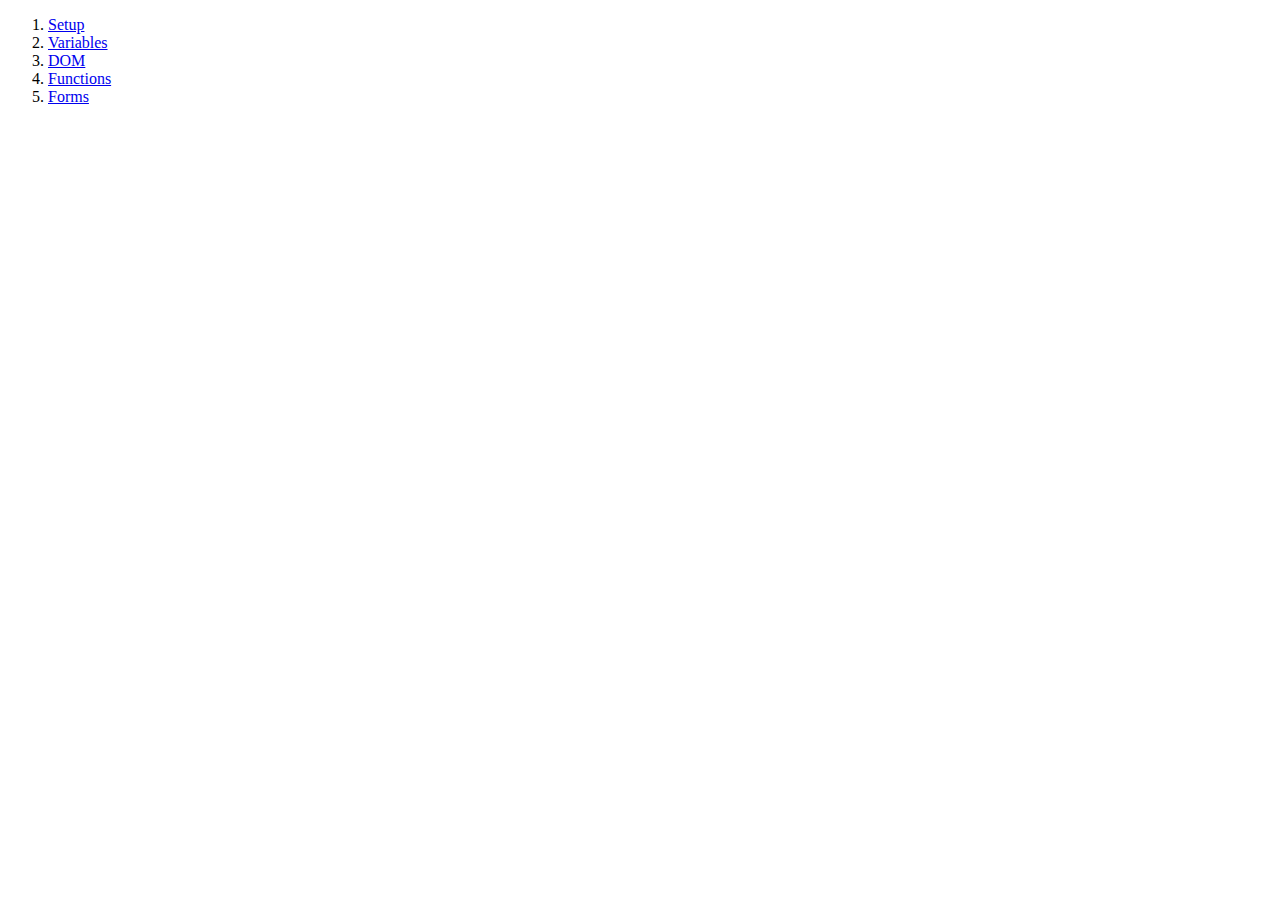
<file: index.html>
<!DOCTYPE html>
<html lang="en">
<head>
    <meta charset="UTF-8">
    <meta http-equiv="X-UA-Compatible" content="IE=edge">
    <meta name="viewport" content="width=device-width, initial-scale=1.0">
    <title>Document</title>
</head>
<body>
    <ol>
        <li><a href="/01-setup/">Setup</a></li>
        <li><a href="/02-Variables/">Variables</a></li>
        <li><a href="/03-DOM/">DOM</a></li>
        <li><a href="/04-Functions-and-events/">Functions</a></li>
        <li><a href="/05-Forms/">Forms</a></li>
    </ol>
</body>
</html>
</file>
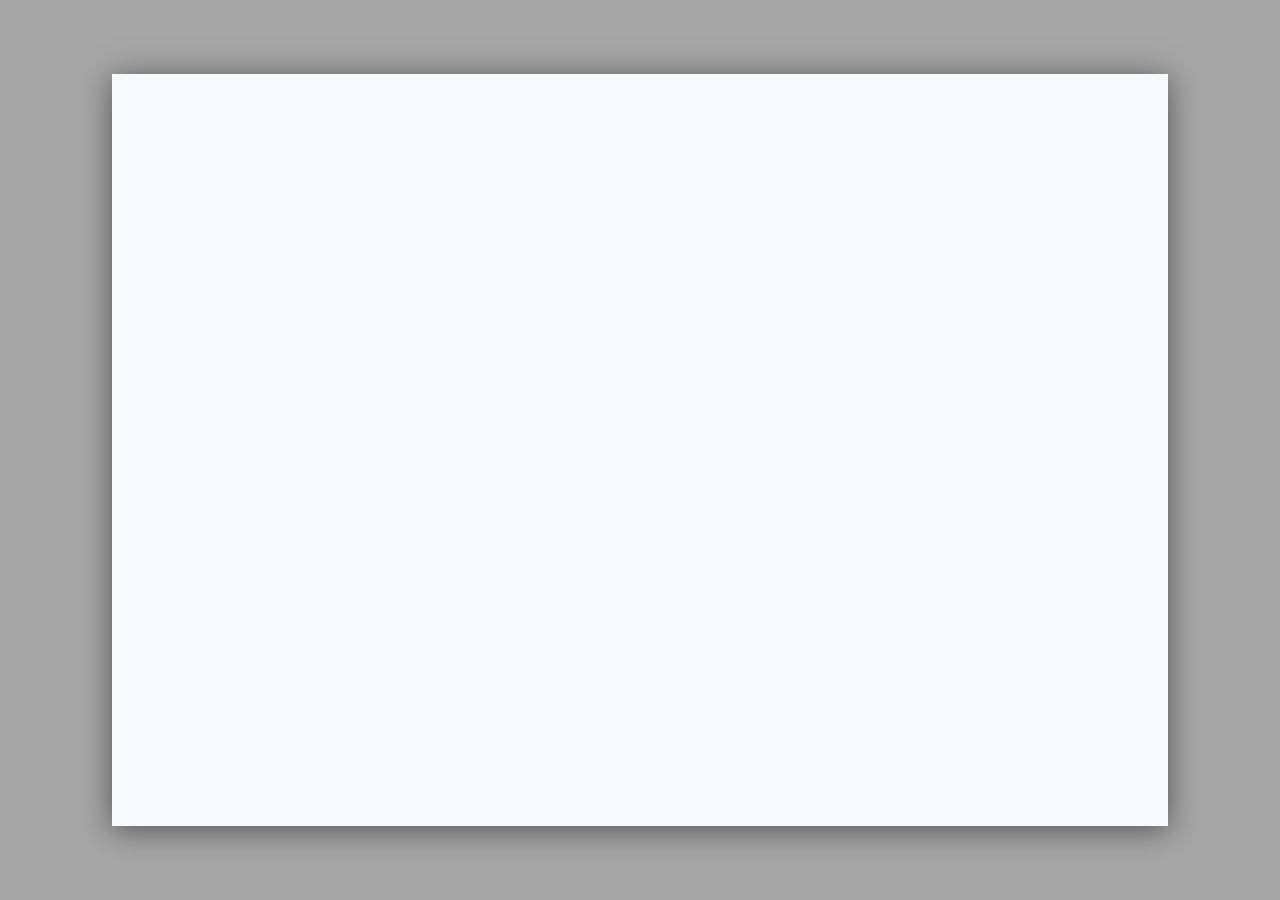
<file: 01-setup/index.html>
<!DOCTYPE html>
<html lang="en">
<head>
    <meta charset="UTF-8">
    <meta http-equiv="X-UA-Compatible" content="IE=edge">
    <meta name="viewport" content="width=device-width, initial-scale=1.0">
    <title>01-Setup</title>
    <link rel="stylesheet" href="style.css">
    <script type="text/javascript" src="main.js"></script>
</head>
<body>
    <div class="mystyle">

    </div>
</body>
</html>
</file>
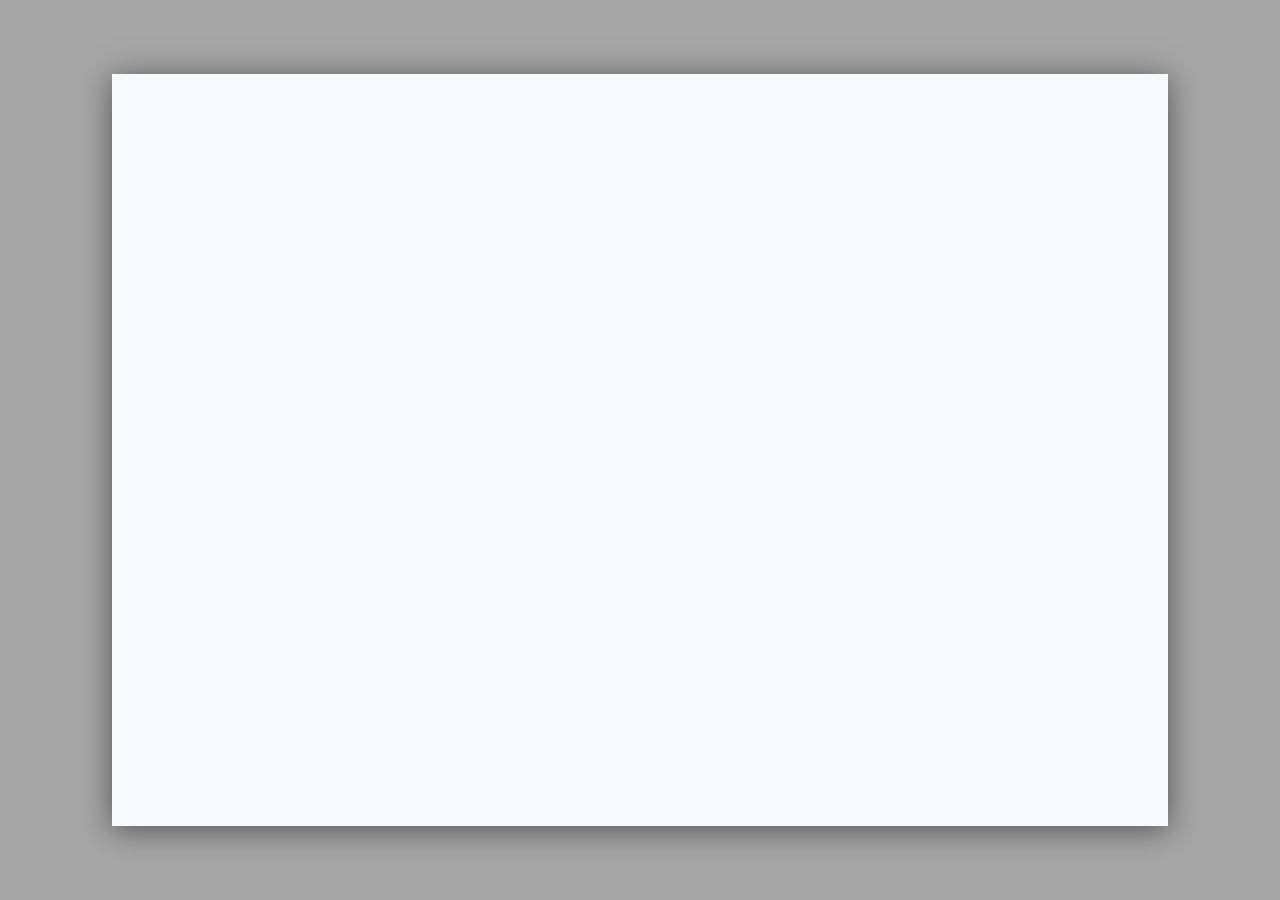
<file: 02-Variables/index.html>
<!DOCTYPE html>
<html lang="en">
<head>
    <meta charset="UTF-8">
    <meta http-equiv="X-UA-Compatible" content="IE=edge">
    <meta name="viewport" content="width=device-width, initial-scale=1.0">
    <title>01-Variables</title>
    <link rel="stylesheet" href="style.css">
    <script type="text/javascript" src="main.js"></script>
</head>
<body>
    <div class="mystyle">

    </div>
</body>
</html>
</file>
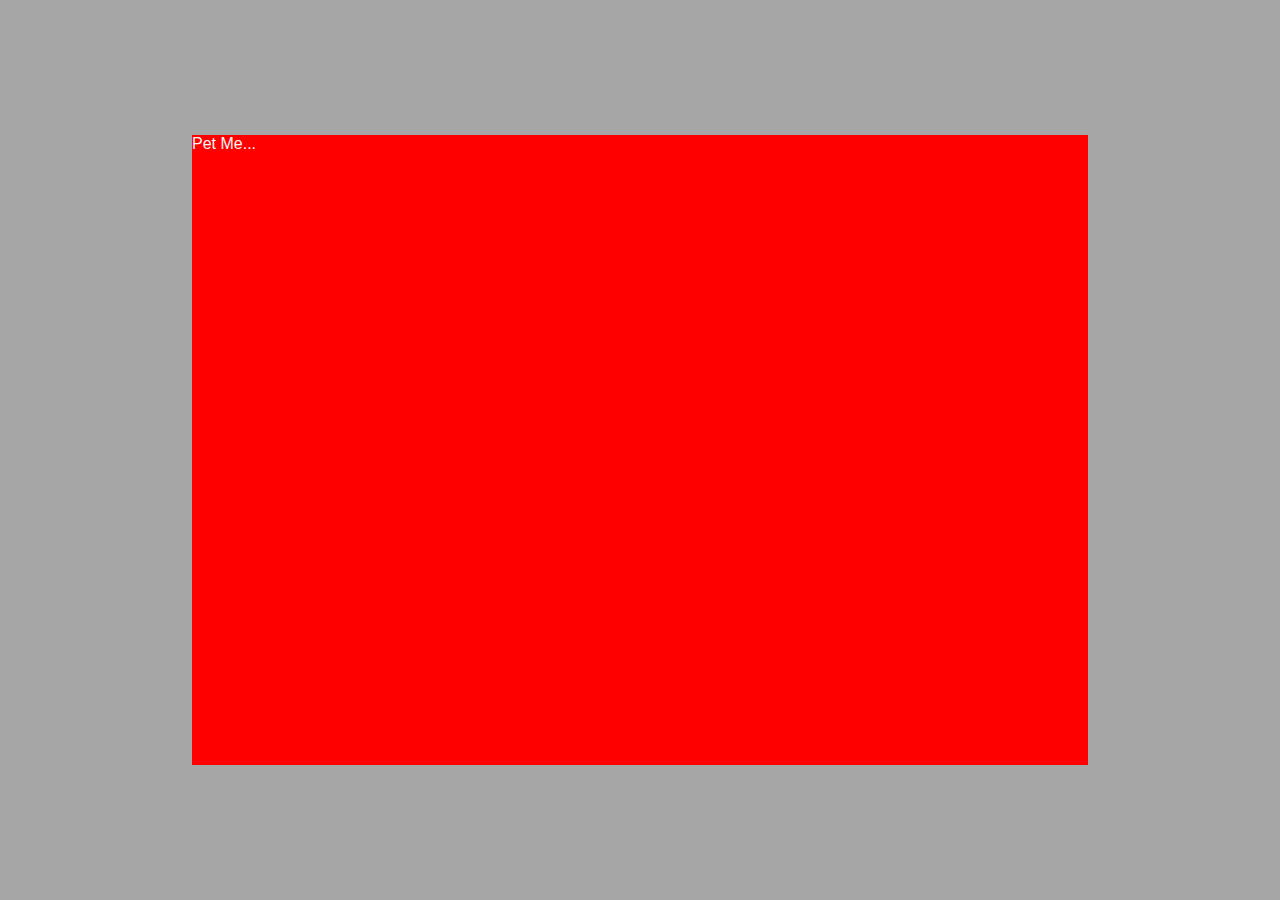
<file: 04-Functions-and-events/index.html>
<!DOCTYPE html>
<html lang="en">
<head>
    <meta charset="UTF-8">
    <meta http-equiv="X-UA-Compatible" content="IE=edge">
    <meta name="viewport" content="width=device-width, initial-scale=1.0">
    <title>01-Variables</title>
    <link rel="stylesheet" href="style.css">
    <script type="text/javascript" src="main.js" defer></script>
</head>
<body>
    <div class="mystyle" >
        <div id="box" onclick=changeText()>
            <img id="image" src="" alt="">
            <div class="columns">
                <div class="multiple"></div>
                <div class="multiple"></div>
                <div class="multiple"></div>
                <div class="multiple"></div>
            </div>
        </div>
    </div>
</body>
</html>
</file>
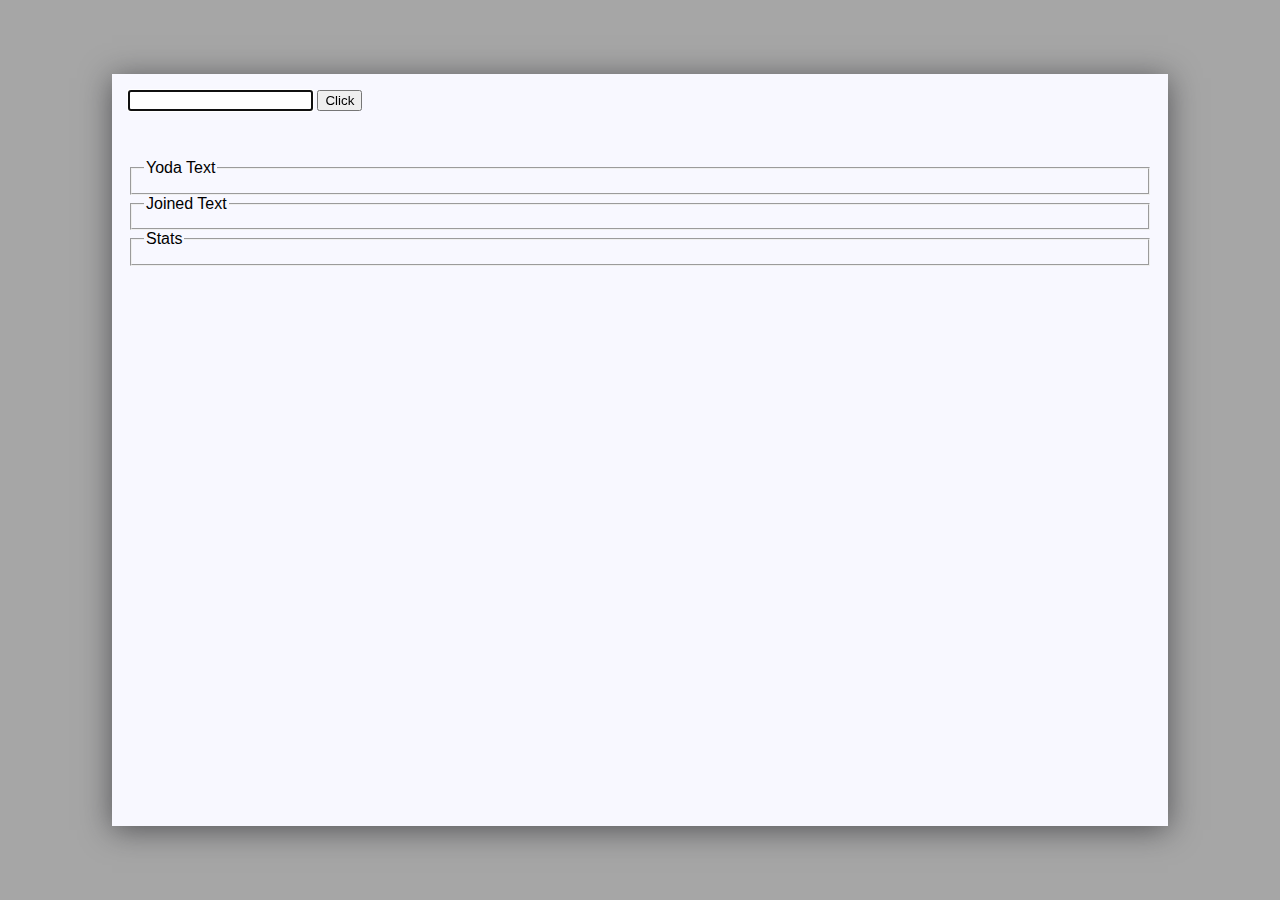
<file: 05-Forms/index.html>
<!DOCTYPE html>
<html lang="en">
<head>
    <meta charset="UTF-8">
    <meta http-equiv="X-UA-Compatible" content="IE=edge">
    <meta name="viewport" content="width=device-width, initial-scale=1.0">
    <title>Forms</title>
    <link rel="stylesheet" href="style.css">
    <script type="text/javascript" src="main.js" defer></script>
</head>
<body>
    <div class="mystyle" >
        <form id="form">
            <input type="text" name="" id="input">
            <input type="submit" value="Click">
        </form>
        <h2 id="result"></h2>
        <div id="messages"></div>
        <div id="mutations">
            <fieldset>
                <legend>Yoda Text</legend>
                <p id="reversed"></p>
            </fieldset>

            <fieldset>
                <legend>Joined Text</legend>
                <p id="joined"></p>
            </fieldset>

            <fieldset>
                <legend>Stats</legend>
                <p id="totalWords"></p>
                <p id="totalLetters"></p>
            </fieldset>
        </div>
    </div>
</body>
</html>
</file>
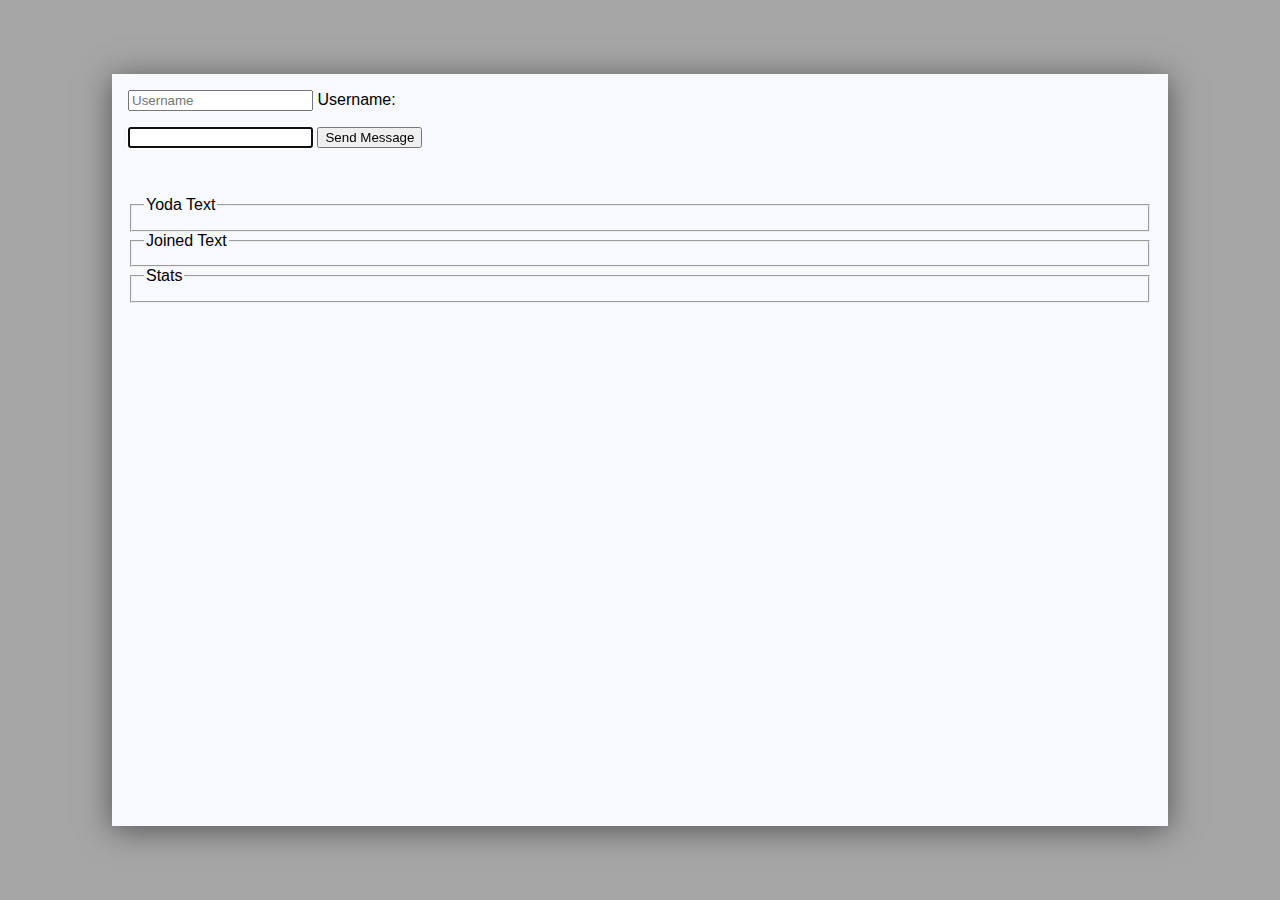
<file: 05a-Objects/index.html>
<!DOCTYPE html>
<html lang="en">
<head>
    <meta charset="UTF-8">
    <meta http-equiv="X-UA-Compatible" content="IE=edge">
    <meta name="viewport" content="width=device-width, initial-scale=1.0">
    <title>Objects</title>
    <link rel="stylesheet" href="style.css">
    <script type="text/javascript" src="main.js" defer></script>
</head>
<body>
    <div class="mystyle" >
        <form id="usernameForm">
            <input type="text" name="" id="user" placeholder="Username">
            <!-- <input type="submit" value="Click"> -->
            <label>Username: </label>
            <label id="displayUser"></label>
        </form>
        <form id="form">
            <input type="text" name="" id="input">
            <input type="submit" value="Send Message">
        </form>
        <h2 id="result"></h2>
        <div id="messages"></div>
        <div id="mutations">
            <fieldset>
                <legend>Yoda Text</legend>
                <p id="reversed"></p>
            </fieldset>

            <fieldset>
                <legend>Joined Text</legend>
                <p id="joined"></p>
            </fieldset>

            <fieldset>
                <legend>Stats</legend>
                <p id="totalWords"></p>
                <p id="totalLetters"></p>
            </fieldset>
        </div>
    </div>
</body>
</html>
</file>
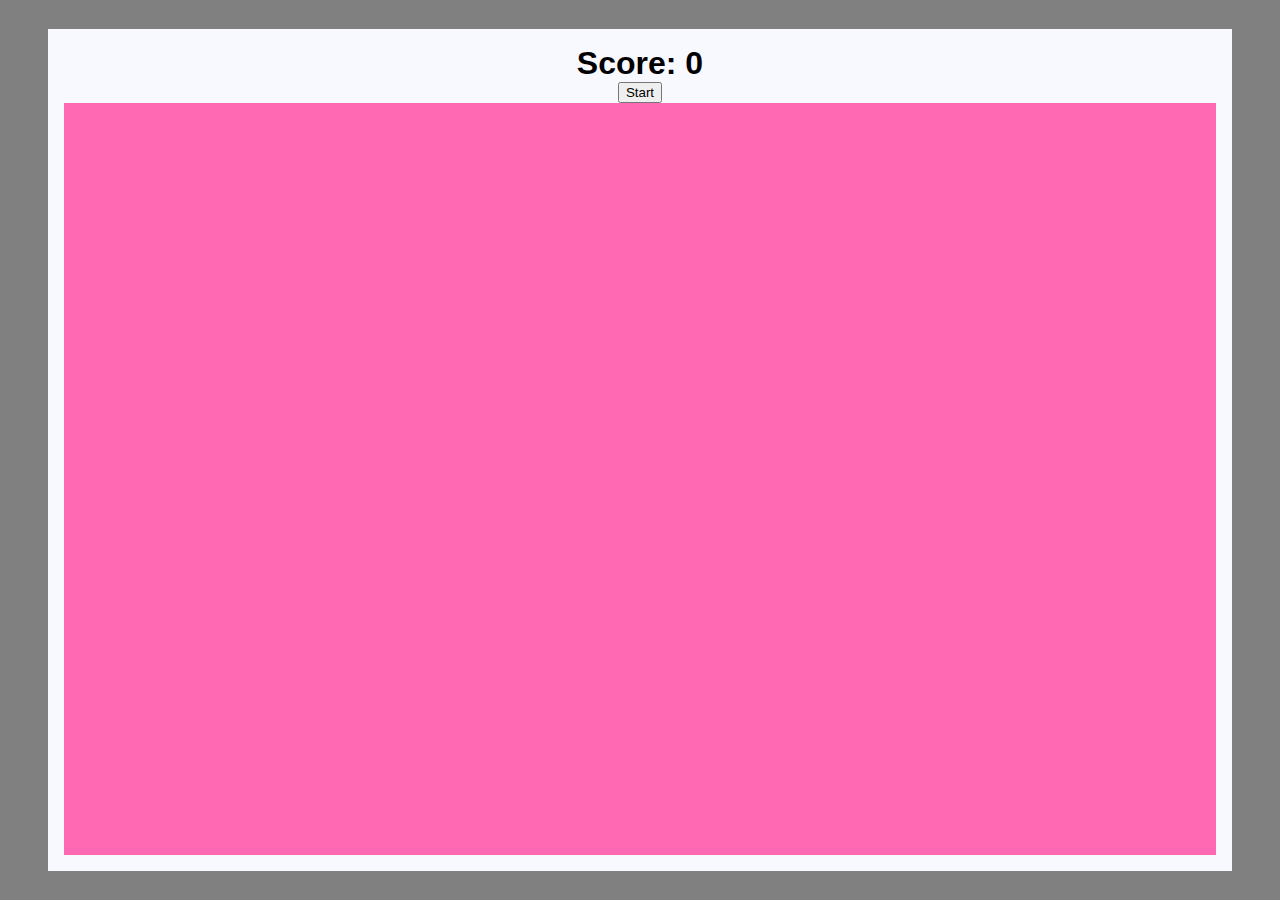
<file: whackamole/index.html>
<!DOCTYPE html>
<html lang="en">
<head>
    <meta charset="UTF-8">
    <meta http-equiv="X-UA-Compatible" content="IE=edge">
    <meta name="viewport" content="width=device-width, initial-scale=1.0">
    <link rel="stylesheet" href="style.css">
    <script type="text/javascript" src="main.js" defer></script>
    <title>Whack-a-Mole</title>
</head>
<body>
    <div id="game">
        <h1 id="score">Score: 0</h1>
        <button id="state">Start</button>
        <div id="board">

        </div>
    </div>
    
</body>
</html>
</file>
<file: 01-setup/style.css>
body {
    margin: 0;
    background-color: rgb(166, 166, 166);
    display: flex;
    flex-direction: column;
    justify-content: center;
    align-items: center;
    height: 100vh;
    font-family:'Gill Sans', 'Gill Sans MT', Calibri, 'Trebuchet MS', sans-serif;
}

.mystyle {
    background-color: ghostwhite;
    height: 80vh;
    width: 80vw;
    padding: 1rem;
    box-shadow: rgba(30, 30, 35, 0.6) 0px 4px 29px 0px;
}
</file>
<file: 02-Variables/style.css>
body {
    margin: 0;
    background-color: rgb(166, 166, 166);
    display: flex;
    flex-direction: column;
    justify-content: center;
    align-items: center;
    height: 100vh;
    font-family:'Gill Sans', 'Gill Sans MT', Calibri, 'Trebuchet MS', sans-serif;
}

.mystyle {
    background-color: ghostwhite;
    height: 80vh;
    width: 80vw;
    padding: 1rem;
    box-shadow: rgba(30, 30, 35, 0.6) 0px 4px 29px 0px;
}
</file>
<file: 04-Functions-and-events/style.css>
body {
    margin: 0;
    background-color: rgb(166, 166, 166);
    display: flex;
    align-items: center;
    height: 100vh;
}

.mystyle {
    background-color: red;
    
    color: whitesmoke;
    font-family: Arial, Helvetica, sans-serif;
    height: 70vh;
    width: 70vw;
    margin: auto;
    object-fit: contain;
}
</file>
<file: 05-Forms/style.css>
body {
    margin: 0;
    background-color: rgb(166, 166, 166);
    display: flex;
    flex-direction: column;
    justify-content: center;
    align-items: center;
    height: 100vh;
    font-family:'Gill Sans', 'Gill Sans MT', Calibri, 'Trebuchet MS', sans-serif;
}

p, h1, h2, h3 {
    margin: 0;
}

.mystyle {
    background-color: ghostwhite;
    height: 80vh;
    width: 80vw;
    padding: 1rem;
    box-shadow: rgba(30, 30, 35, 0.6) 0px 4px 29px 0px;
    object-fit: contain;
    display: flex;
    flex-direction: column;
    gap: 1rem;
    /* justify-content: space-between; */
    /* align-items: center; */
}

#box {
    background-image: url(bruno-zoli.jpg);
    background-size: cover;
    aspect-ratio: 1/1;
    height: 100%;
    color: ghostwhite;
    text-align: center;
    font-weight: bold;
    font-size: 3rem;
    display: flex;
    justify-content: center;
    align-items: center;
    cursor: pointer;
}

#messages {
    width: 50%
}
</file>
<file: 05a-Objects/style.css>
body {
    margin: 0;
    background-color: rgb(166, 166, 166);
    display: flex;
    flex-direction: column;
    justify-content: center;
    align-items: center;
    height: 100vh;
    font-family:'Gill Sans', 'Gill Sans MT', Calibri, 'Trebuchet MS', sans-serif;
}

p, h1, h2, h3 {
    margin: 0;
}

.mystyle {
    background-color: ghostwhite;
    height: 80vh;
    width: 80vw;
    padding: 1rem;
    box-shadow: rgba(30, 30, 35, 0.6) 0px 4px 29px 0px;
    object-fit: contain;
    display: flex;
    flex-direction: column;
    gap: 1rem;
    overflow: scroll;
    /* justify-content: space-between; */
    /* align-items: center; */
}

#box {
    background-image: url(bruno-zoli.jpg);
    background-size: cover;
    aspect-ratio: 1/1;
    height: 100%;
    color: ghostwhite;
    text-align: center;
    font-weight: bold;
    font-size: 3rem;
    display: flex;
    justify-content: center;
    align-items: center;
    cursor: pointer;
}

#messages {
    display: flex;
    flex-direction: column;
    gap: 0.5rem;
    /* width: 50% */
}

.message {
    background-color: white;
    padding: 0.5rem;
    /* border: 1px solid black; */
    box-shadow: 0 0 3px rgba(30, 30, 35, 0.6);
    border-radius: 3px;
}
</file>
<file: whackamole/style.css>
*, *::before, *::after {
    margin: 0;
}

body {
    margin: 0;
    width: 100vw;
    height: 100vh;
    background-color: grey;
    font-family:Verdana, Geneva, Tahoma, sans-serif;

    display: flex;
    flex-direction: column;
    justify-content: center;
    align-items: center;
}

#game {
    width: 90vw;
    height: 90vh;
    background-color: ghostwhite;
    display: flex;
    flex-direction: column;
    align-items: center;
    padding: 1rem
}

#board {
    background-color: hotpink;
    height: 100%;
    width: 100%;
    position: relative;
}

.mole {
    width: 2rem;
    aspect-ratio: 1/1;
    /* background-color: rgb(216, 216, 222); */
    position: absolute;
    background-image: url('https://clipart.info/images/minicovers/1523212415angry-trump-head-png.png');
    background-size: cover;
    animation-name: wobble;
    animation-duration: 1s;
    animation-fill-mode: both;
    animation-direction: alternate;
    animation-iteration-count: infinite;
}

@keyframes wobble {
    0% { transform: translateX(0%); } 
    15% { transform: translateX(-25%) rotate(-5deg); } 
    30% { transform: translateX(20%) rotate(3deg); } 
    45% { transform: translateX(-15%) rotate(-3deg); } 
    60% { transform: translateX(10%) rotate(2deg); }
    75% { transform: translateX(-5%) rotate(-1deg); }
    100% { transform: translateX(0%); } 
 }
</file>
